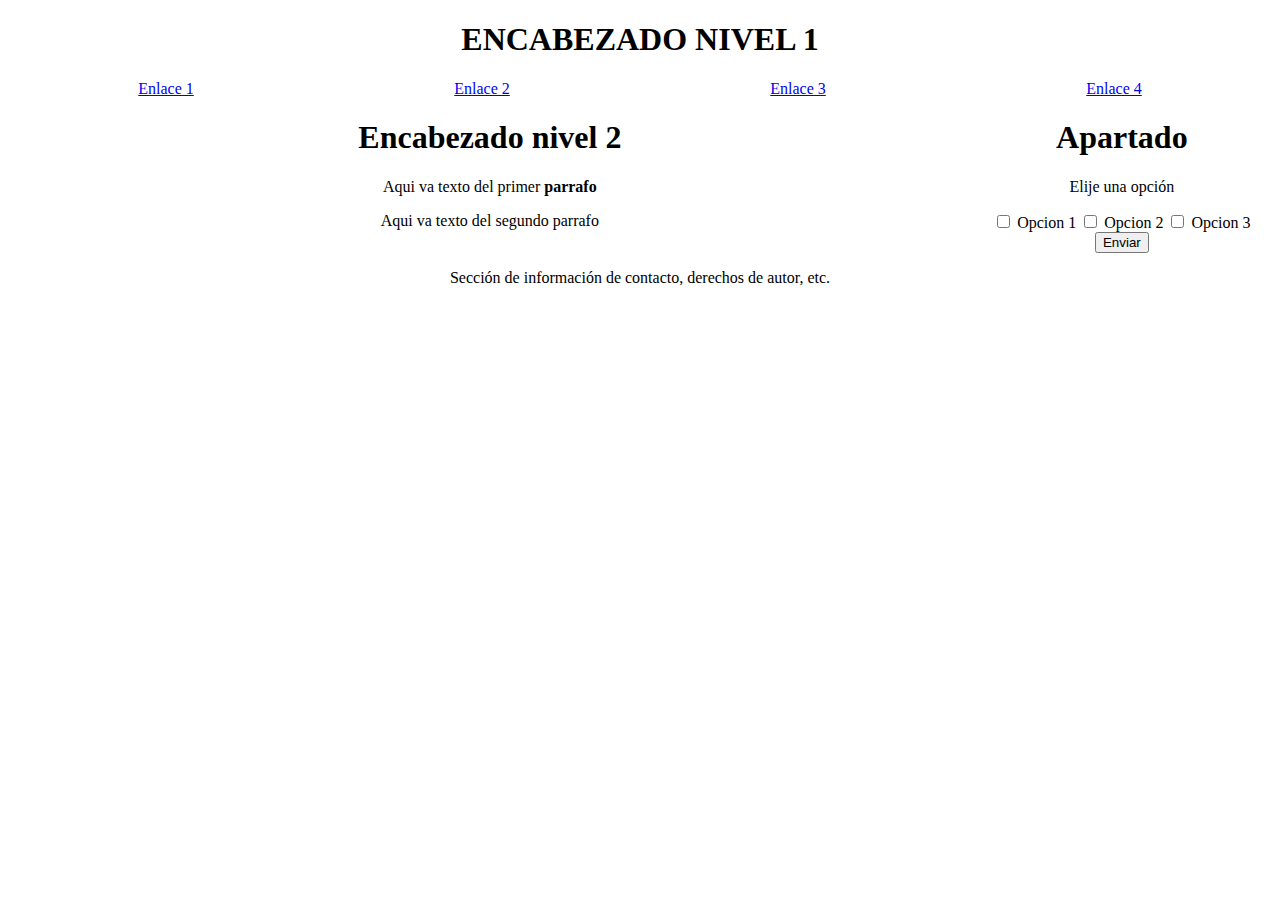
<file: entregable/index.html>
<!DOCTYPE html>
<html lang="en">
<head>
    <meta charset="UTF-8">
    <meta name="viewport" content="width=device-width, initial-scale=1.0">
    <title>Document</title>
    <style>
        body{
            text-align: center;
        }
        h1{
            text-align: center;
        }
        nav{
            display: flex;
            justify-content: space-around;
        }
        main{
            display: flex;
        }
        form{
            text-align: center;
        }
        footer{
            text-align: center;
        }
        section{
            width: 80%;
        }
    </style>
</head>
<body>
    <header>
        <hgroup>
            <h1>ENCABEZADO NIVEL 1</h1>
        </hgroup>
        <nav>
            <a href="#Enlace1">Enlace 1</a>
            <a href="#Enlace2">Enlace 2</a>
            <a href="#Enlace3">Enlace 3</a>
            <a href="#Enlace4">Enlace 4</a>
        </nav>
    </header>
    <main>
        <section>
            <hgroup>
                <h1>Encabezado nivel 2</h1>
            </hgroup>
            <p>Aqui va texto del primer <b>parrafo</b></p>
            <p>Aqui va texto del segundo parrafo</p>
        </section>
        <aside>
            <h1>Apartado</h1>
            <p>Elije una opción</p>
            <input type="checkbox">
            <label>Opcion 1</label>
            <input type="checkbox">
            <label>Opcion 2</label>
            <input type="checkbox">
            <label>Opcion 3</label>
                <button>Enviar</button>
        </aside>
    </main>
    <footer>
        <p>
            Sección de información de contacto, derechos de autor, etc.
        </p>
    </footer>
</body>
</html>
</file>
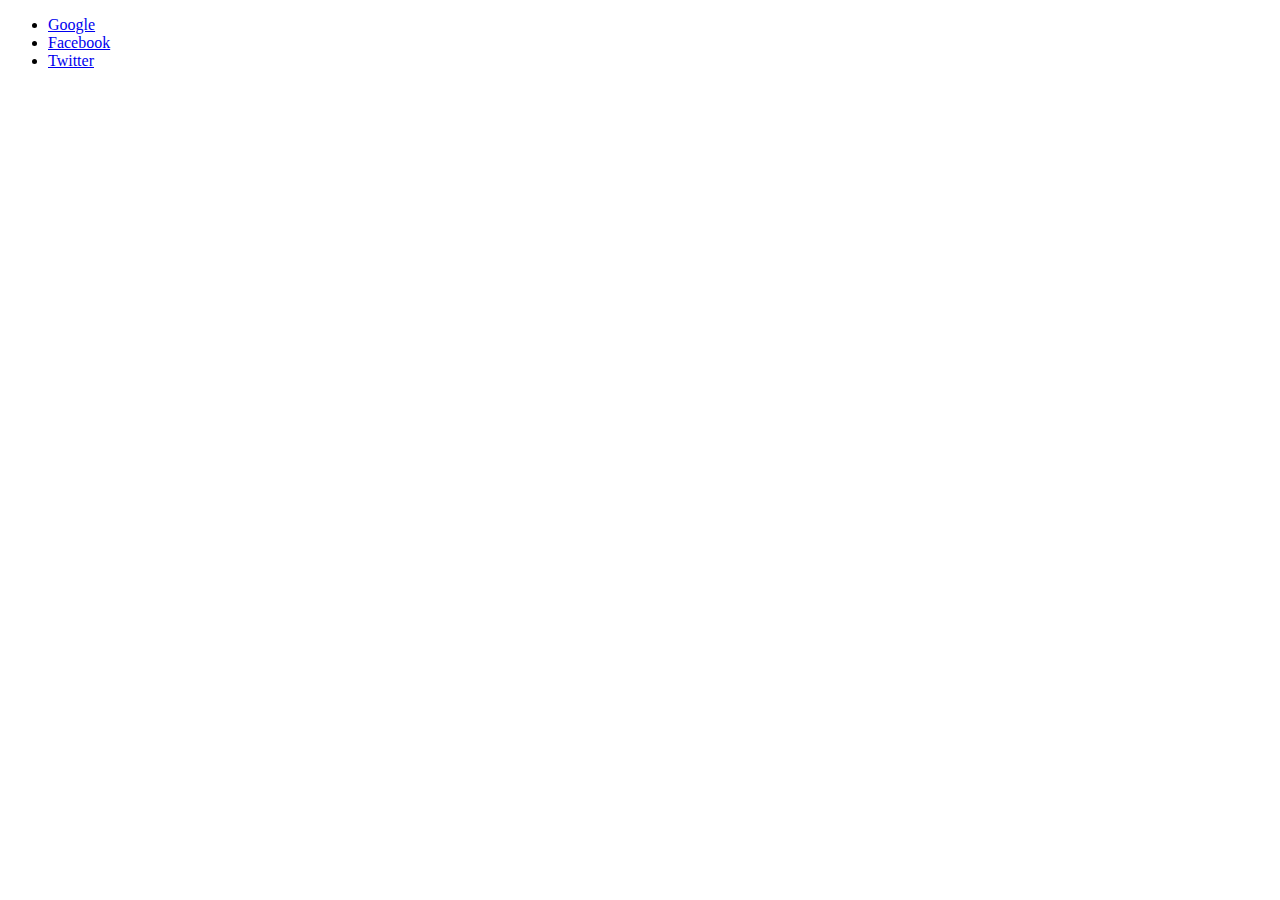
<file: estructara/ej2/index.html>
<!DOCTYPE html>
<html lang="en">
<head>
    <meta charset="UTF-8">
    <meta name="viewport" content="width=device-width, initial-scale=1.0">
    <title>Document</title>
</head>
<body>
   <ul>
    <li>
        <a href="https:\\google.com" target="_blank">Google</a>
    </li>
    <li>
        <a href="https:\\facebook.com" target="_blank">Facebook</a>
    </li>
    <li>
        <a href="https:\\twitter.com" target="_blank">Twitter</a>
    </li>
   </ul> 
</body>
</html>
</file>
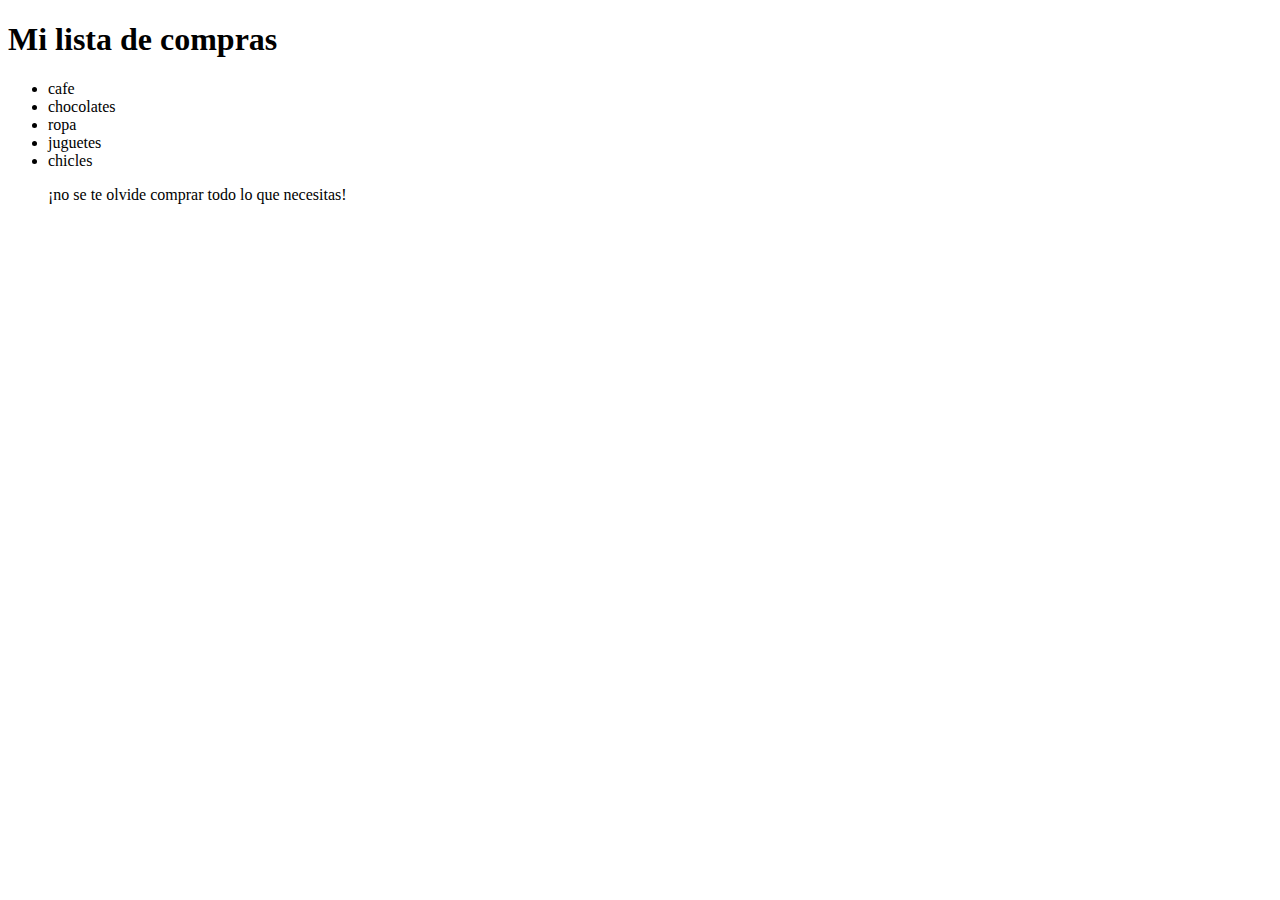
<file: estructara/ej3/index.html>
<!DOCTYPE html>
<html lang="en">
<head>
    <meta charset="UTF-8">
    <meta name="viewport" content="width=device-width, initial-scale=1.0">
    <title>Document</title>
</head>
<body>
    <h1>Mi lista de compras</h1>
  <ul>
    <li>cafe</li>
    <li>chocolates</li>
    <li>ropa</li>
    <li>juguetes</li>
    <li>chicles</li>
    <p>¡no se te olvide comprar todo lo que necesitas!</p>
  </ul>  
</body>
</html>
</file>
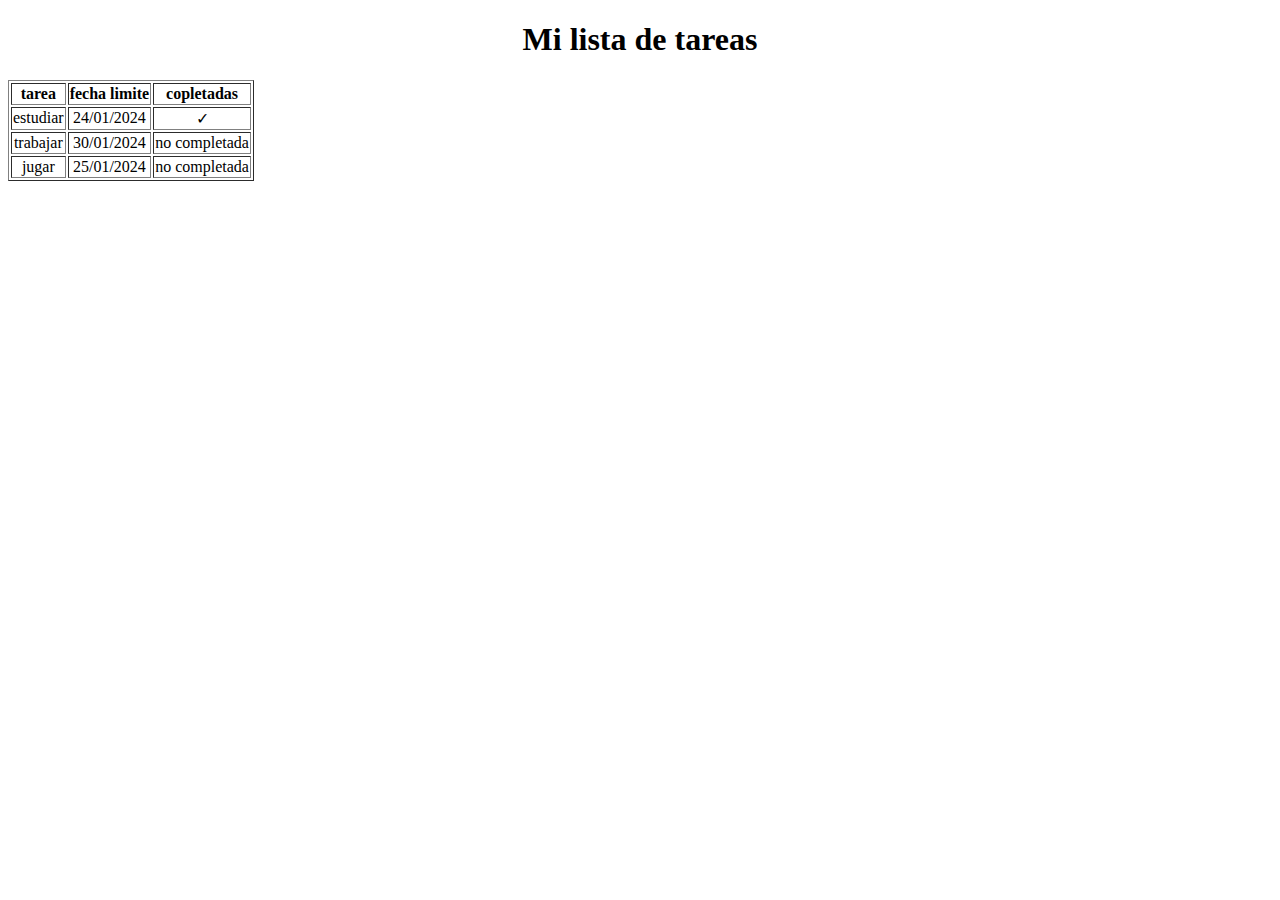
<file: estructara/ej4/index.html>
<!DOCTYPE html>
<html lang="es">
<head>
    <meta charset="UTF-8">
    <meta name="viewport" content="width=device-width, initial-scale=1.0">
    <title>Document</title>
</head>
<body style="text-align: center;">
    <h1>Mi lista de tareas</h1>
    <table border="1">
        <tr>
            <th>tarea</th>
            <th>fecha limite</th>
            <th>copletadas</th>
        </tr>
        <tr>
            <td>estudiar</td>
            <td>24/01/2024</td>
            <td>✓</td>
        </tr>
        <tr>
            <td>trabajar</td>
            <td>30/01/2024</td>
            <td>no completada</td>
        </tr>
        <tr>
            <td>jugar</td>
            <td>25/01/2024</td>
            <td>no completada</td>
        </tr>
    </table>
</body>
</html>
</file>
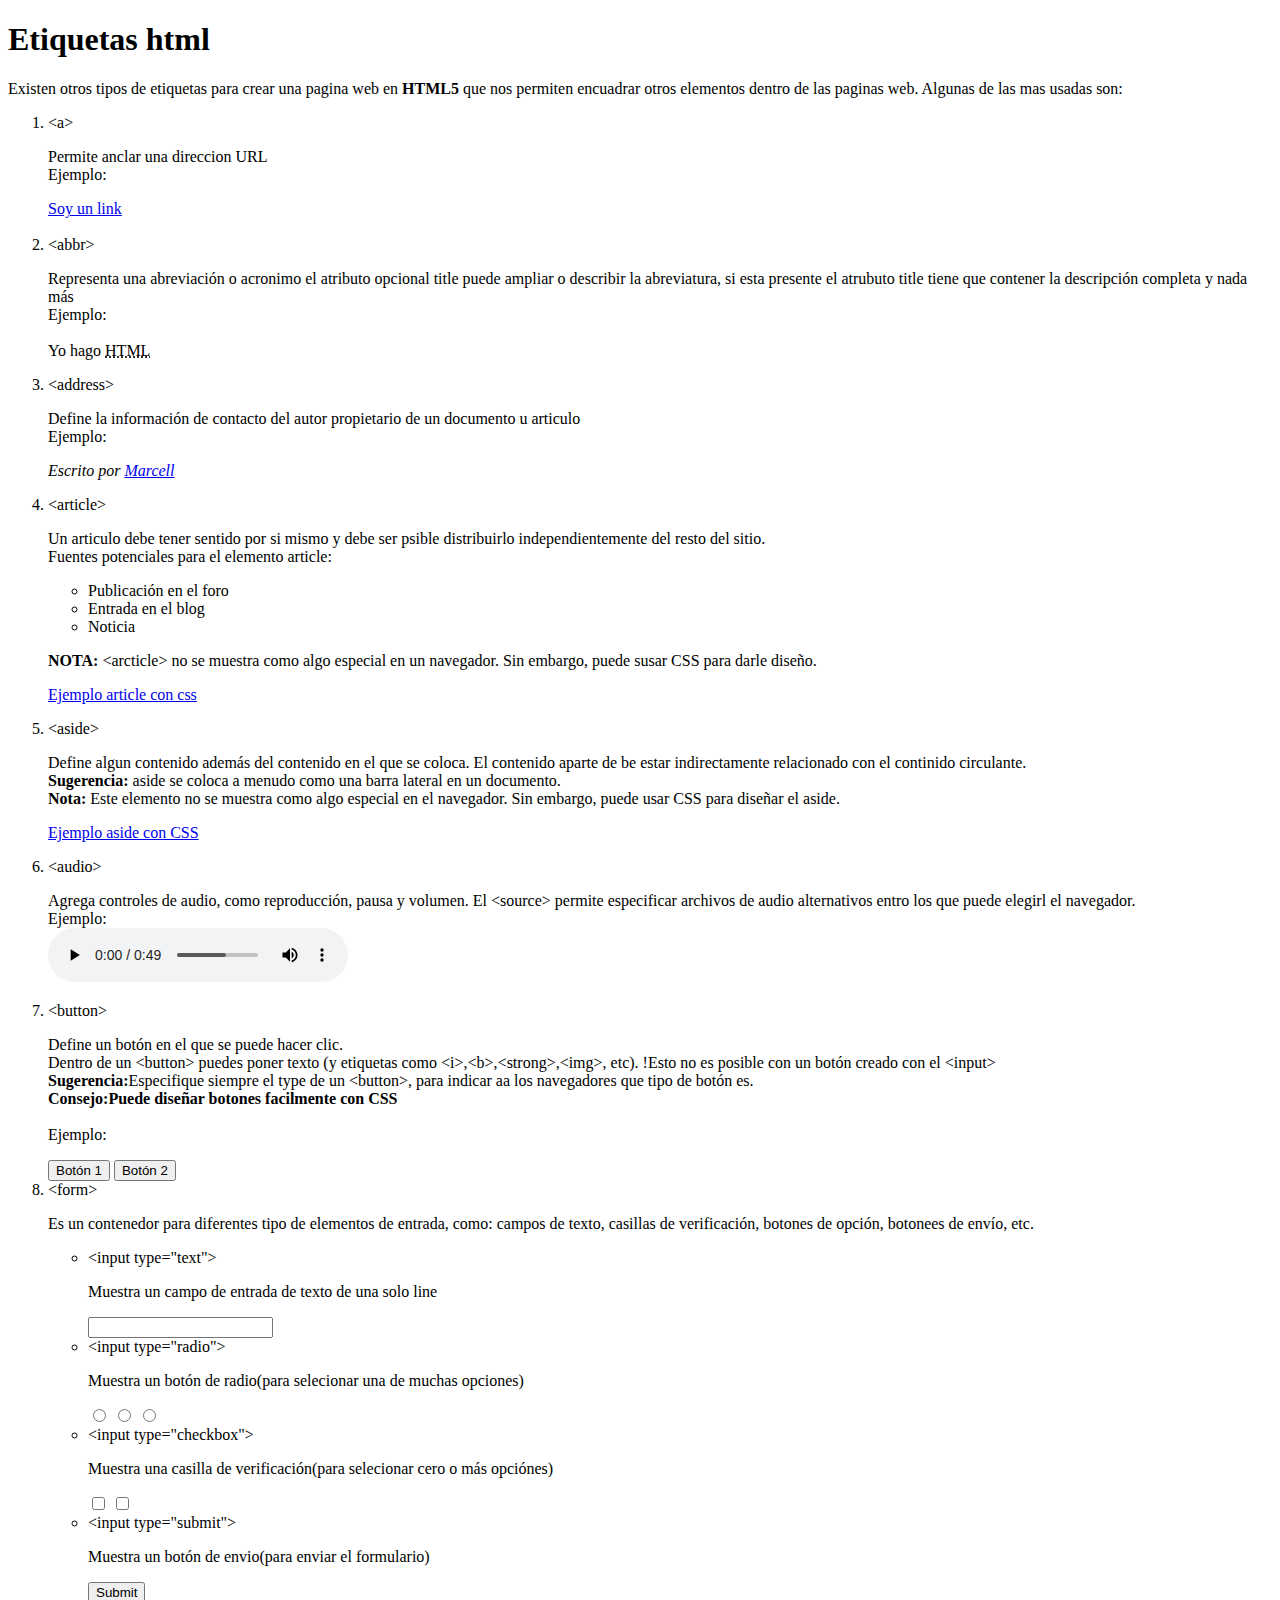
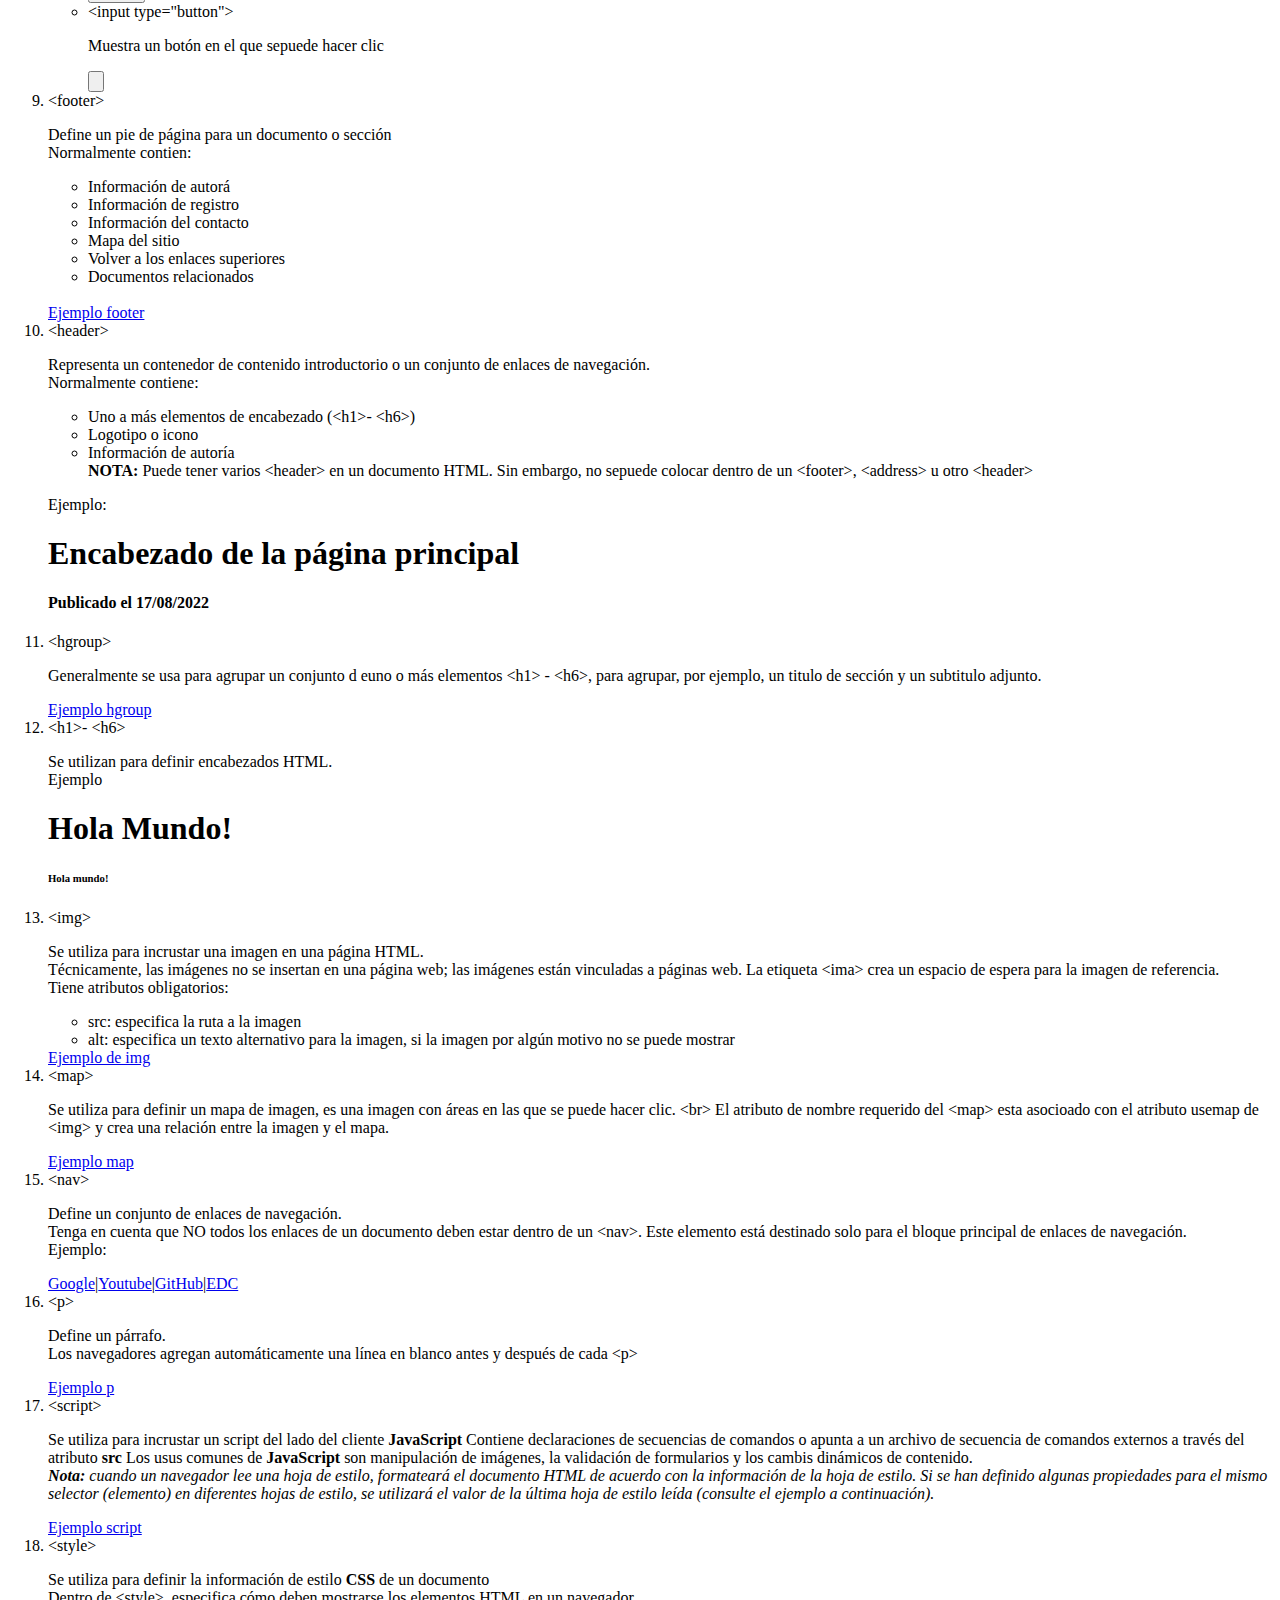
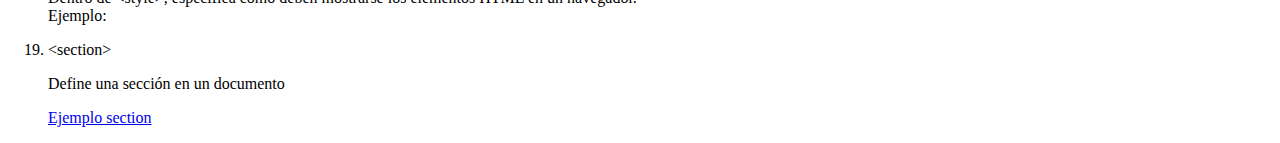
<file: estructara/ej5/index.html>
<!DOCTYPE html>
<html lang="en">
<head>
    <meta charset="UTF-8">
    <meta name="viewport" content="width=device-width, initial-scale=1.0">
    <title>Document</title>
</head>
<body>
   <h1>Etiquetas html</h1> 
   <p>
    Existen otros tipos de etiquetas para crear una pagina web en <strong>HTML5</strong> que
    nos permiten encuadrar otros elementos dentro de las paginas web. Algunas de las mas usadas son:
 </p>
 <ol>
<li>&lt;a&gt;</li>
<p>Permite anclar una direccion URL <br>
    Ejemplo:
</p>
<a href="#">Soy un link</a><br><br>
<li>&lt;abbr&gt;</li>
<p>
    Representa una abreviación o acronimo el atributo opcional title puede ampliar o describir la 
    abreviatura, si esta presente el atrubuto title tiene que contener la descripción completa y nada más <br>
    Ejemplo: <br><br>
Yo hago <abbr title=" HyperText Markup Language">HTML</abbr>
</p>
<li>&lt;address&gt;</li>
<p>
    Define la información de contacto del autor propietario de un documento u articulo <br>
    Ejemplo: <br>
    <address>Escrito por <a href="#">Marcell</a></address> 
</p>
<li>&lt;article&gt;</li>
<p>
    Un articulo debe tener sentido por si mismo y debe ser psible distribuirlo independientemente del resto del sitio. <br>
    Fuentes potenciales para el elemento article: <br>
</p>
<ul>
    <li>Publicación en el foro</li> 
    <li>Entrada en el blog</li>
    <li>Noticia</li>
 </ul>
 <p>
    <strong>NOTA:</strong> &lt;arcticle&gt; no se muestra como algo especial en un navegador. Sin embargo,
    puede susar CSS para darle diseño. <br>
    <article></article>
    <a href="example/article.html">Ejemplo article con css</a>
 </p>
<li>&lt;aside&gt;</li>
<p>
    Define algun contenido además del contenido en el que se coloca. El contenido aparte de be estar
    indirectamente relacionado con el continido circulante. <br>
    <strong>Sugerencia:</strong> aside se coloca a menudo como una barra lateral en un documento. <br>
    <strong>Nota:</strong> Este elemento no se muestra como algo especial en el navegador. Sin embargo, puede usar CSS para
    diseñar el aside. <br>
    <aside></aside>
    <a href="example/aside.html">Ejemplo aside con CSS</a>
</p>
<li>&lt;audio&gt;</li>
<p>
    Agrega controles de audio, como reproducción, pausa y volumen. El &lt;source&gt; permite especificar
archivos de audio alternativos entro los que puede elegirl el navegador. <br>
Ejemplo: <br>
<audio controls>
    <source src="audio/teclado-mecanografia.mp3">
</audio>
</p>
<li>&lt;button&gt;</li>
<p>
    Define un botón en el que se puede hacer clic. <br>
    Dentro de un &lt;button&gt; puedes poner texto (y etiquetas como &lt;i&gt;,&lt;b&gt;,&lt;strong&gt;,&lt;img&gt;, etc). !Esto no es 
    posible con un botón creado con el &lt;input&gt; <br>
    <strong>Sugerencia:</strong>Especifique siempre el type de un &lt;button&gt;, para indicar aa los navegadores que tipo de botón es. <br>
    <strong>Consejo:Puede diseñar botones facilmente con CSS</strong> <br><br>
    Ejemplo: <br>
</p>
<button>Botón 1</button> <button>Botón 2</button>
<li>&lt;form&gt;</li>
<p>
    Es un contenedor para diferentes tipo de elementos de entrada, como: campos de texto, casillas de
verificación, botones de opción, botonees de envío, etc.
</p>
<ul>
    <li>&lt;input type="text"&gt;</li>
    <p>Muestra un campo de entrada de texto de una solo line</p>
    <input type="text">
    <li>&lt;input type="radio"&gt;</li>
    <p>Muestra un botón de radio(para selecionar una de muchas opciones)</p>
    <input type="radio"> <input type="radio"> <input type="radio">
    <li>&lt;input type="checkbox"&gt;</li>
    <p>Muestra una casilla de verificación(para selecionar cero o más opciónes)</p>
    <input type="checkbox"> <input type="checkbox"> 
    <li>&lt;input type="submit"&gt;</li>
    <p>Muestra un botón de envio(para enviar el formulario)</p>
    <input type="submit">
    <li>&lt;input type="button"&gt;</li>
    <p>Muestra un botón en el que sepuede hacer clic</p>
    <input type="button">
</ul>
<li>&lt;footer&gt;</li>
<p>
    Define un pie de página para un documento o sección <br>
    Normalmente contien:
</p>
<ul>
    <li>Información de autorá</li>
    <li>Información de registro</li>
    <li>Información del contacto</li>
    <li>Mapa del sitio</li>
    <li>Volver a los enlaces superiores</li>
    <li>Documentos relacionados</li>
</ul> <br>
<footer></footer>
<a href="example/footer.html">Ejemplo footer</a>
<li>&lt;header&gt;</li>
<p>
    Representa un contenedor de contenido introductorio o un conjunto de enlaces de navegación. <br>
    Normalmente contiene: <br>
</p>
<ul>
    <li>Uno a más elementos de encabezado (&lt;h1&gt;- &lt;h6&gt;)</li>
    <li>Logotipo o icono</li>
    <li>Información de autoría</li>
    <strong>NOTA:</strong> Puede tener varios &lt;header&gt; en un documento HTML. Sin embargo, no sepuede colocar
        dentro de un &lt;footer&gt;, &lt;address&gt; u otro &lt;header&gt; <br>
</ul>
<p>
    Ejemplo:
</p>
<h1><strong>Encabezado de la página principal</strong></h1> 
<h4>Publicado el 17/08/2022</h4>
<li>&lt;hgroup&gt;</li>
<p>Generalmente se usa para agrupar un conjunto d euno o más elementos &lt;h1&gt; - &lt;h6&gt;, para agrupar, por
    ejemplo, un titulo de sección y un subtitulo adjunto.
</p>
<hgroup></hgroup>
<a href="example/hgroup.html">Ejemplo hgroup</a>
<li>&lt;h1&gt;- &lt;h6&gt;</li>
<p>
    Se utilizan para definir encabezados HTML. <br>
    Ejemplo
    <h1><strong>Hola Mundo!</strong></h1>
    <h6><strong>Hola mundo!</strong></h6>
</p>
<li>&lt;img&gt;</li>
<p>
    Se utiliza para incrustar una imagen en una página HTML. <br>
    Técnicamente, las imágenes no se insertan en una página web; las imágenes están vinculadas a páginas
    web. La etiqueta &lt;ima&gt; crea un espacio de espera para la imagen de referencia. <br>
    Tiene atributos obligatorios:
</p>
<ul>
    <li>src: especifica la ruta a la imagen</li>
    <li>alt: especifica un texto alternativo para la imagen, si la imagen por algún motivo no se puede mostrar</li>
</ul> 
<a href="example/img.html">Ejemplo de img</a>
<li>&lt;map&gt;</li>
<p>
    Se utiliza para definir un mapa de imagen, es una imagen con áreas en las que se puede hacer clic. &lt;br&gt;
    El atributo de nombre requerido del &lt;map&gt; esta asocioado con el atributo usemap de &lt;img&gt; y crea una
    relación entre la imagen y el mapa.
</p>
<a href="example/map.html">Ejemplo map</a>
<li>&lt;nav&gt;</li>
<p>
    Define un conjunto de enlaces de navegación. <br>
    Tenga en cuenta que NO todos los enlaces de un documento deben estar dentro de un &lt;nav&gt;. Este
    elemento está destinado solo para el bloque principal de enlaces de navegación. <br>
    Ejemplo:
</p>
<nav><a href="google.com">Google</a>|<a href="youtube.com">Youtube</a>|<a href="github.com">GitHub</a>|<a href="EDC.com">EDC</a>
</nav>
<LI>&lt;p&gt;</LI>
<p>
    Define un párrafo. <br> 
    Los navegadores agregan automáticamente una línea en blanco antes y después de cada &lt;p&gt;
</p>
<a href="example/p.html">Ejemplo p</a>
<li>&lt;script&gt;</li>
<p>
    Se utiliza para incrustar un script del lado del cliente  <strong>JavaScript</strong>
Contiene declaraciones de secuencias de comandos o apunta a un archivo de secuencia de comandos
externos a través del atributo <strong>src</strong> 
Los usus comunes de <strong>JavaScript</strong> son manipulación de imágenes, la validación de formularios y los
cambis dinámicos de contenido. <br>
<i> <strong>Nota:</strong> cuando un navegador lee una hoja de estilo, formateará el documento HTML de acuerdo con la
información de la hoja de estilo. Si se han definido algunas propiedades para el mismo selector
(elemento) en diferentes hojas de estilo, se utilizará el valor de la última hoja de estilo leída (consulte el
ejemplo a continuación).</i>
</p>
<a href="example/script.html">Ejemplo script</a>
<li>&lt;style&gt;</li>
<p>
    Se utiliza para definir la información de estilo <strong>CSS</strong> de un documento <br>
    Dentro de &lt;style&gt;, especifica cómo deben mostrarse los elementos HTML en un navegador. <br> 
    Ejemplo:
</p>
<li>&lt;section&gt;</li>
<p>
    Define una sección en un documento
</p>
<a href="example/section.html">Ejemplo section</a>
</ol>
</body>
</html>
</file>
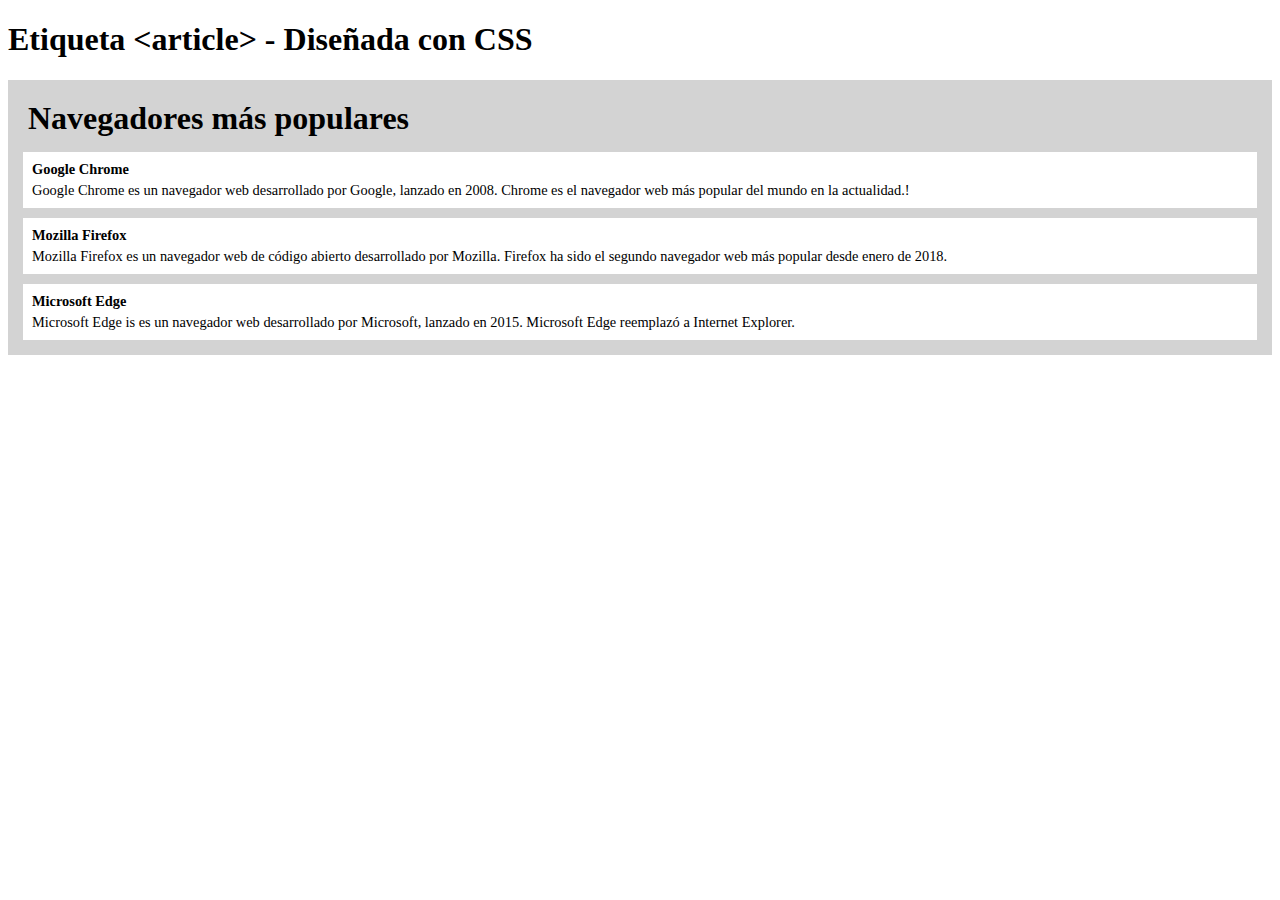
<file: estructara/ej5/example/article.html>
<!DOCTYPE html>
<html>

<head>
    <style>
        .all-browsers {
            margin: 0;
            padding: 5px;
            background-color: lightgray;
        }

        .all-browsers h1,.browser {
            margin: 10px;
            padding: 5px;
        }

        .browser {
            background: white;
        }

        .browser>h2,
        p {
            margin: 4px;
            font-size: 90%;
        }
    </style>
</head>

<body>

    <h1>Etiqueta &lt;article&gt; - Diseñada con CSS</h1>

    <article class="all-browsers">
        <h1>Navegadores más populares</h1>
        <article class="browser">
            <h2>Google Chrome</h2>
            <p>Google Chrome es un navegador web desarrollado por Google, lanzado en 2008. Chrome es el navegador web
                más popular del mundo en la actualidad.!</p>
        </article>
        <article class="browser">
            <h2>Mozilla Firefox</h2>
            <p>Mozilla Firefox es un navegador web de código abierto desarrollado por Mozilla. Firefox ha sido el segundo navegador web más popular desde enero de 2018.</p>
        </article>
        <article class="browser">
            <h2>Microsoft Edge</h2>
            <p>Microsoft Edge is es un navegador web desarrollado por Microsoft, lanzado en 2015. Microsoft Edge reemplazó a Internet Explorer.</p>
        </article>
    </article>

</body>

</html>
</file>
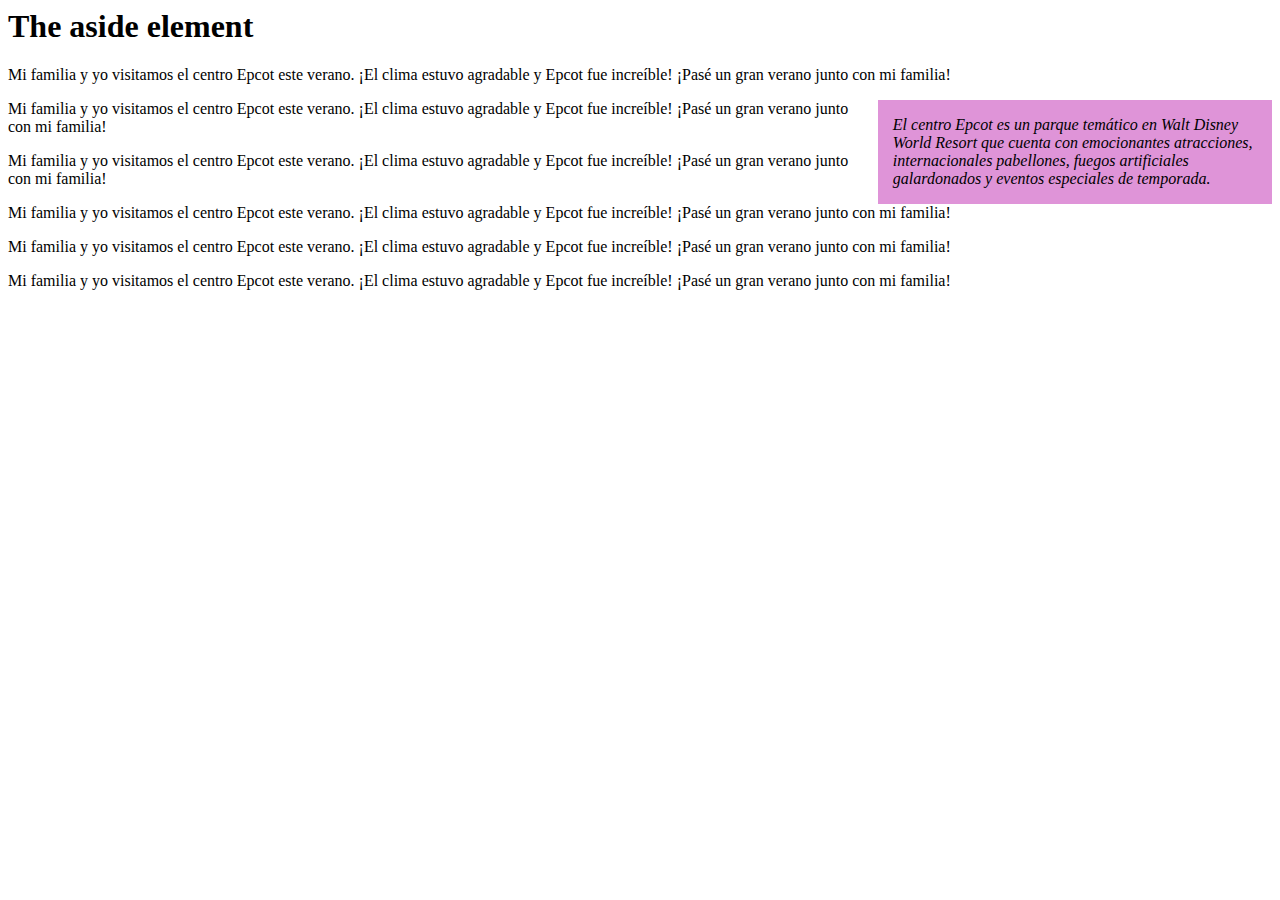
<file: estructara/ej5/example/aside.html>
<html lang="en">

<head>
    <style>
        aside {
            width: 30%;
            padding-left: 15px;
            margin-left: 15px;
            float: right;
            font-style: italic;
            background-color: rgba(178, 0, 163, 0.421);
        }
    </style>
</head>

<body>

    <h1>The aside element</h1>

    <p>Mi familia y yo visitamos el centro Epcot este verano. ¡El clima estuvo agradable y Epcot fue increíble! ¡Pasé un
        gran verano junto con mi familia!</p>

    <aside>
        <p>
            El centro Epcot es un parque temático en Walt Disney World Resort que cuenta con emocionantes atracciones,
            internacionales
            pabellones, fuegos artificiales galardonados y eventos especiales de temporada.</p>
    </aside>

    <p>Mi familia y yo visitamos el centro Epcot este verano. ¡El clima estuvo agradable y Epcot fue increíble! ¡Pasé un gran verano junto con mi familia!</p>
    <p>Mi familia y yo visitamos el centro Epcot este verano. ¡El clima estuvo agradable y Epcot fue increíble! ¡Pasé un gran verano junto con mi familia!</p>
    <p>Mi familia y yo visitamos el centro Epcot este verano. ¡El clima estuvo agradable y Epcot fue increíble! ¡Pasé un gran verano junto con mi familia!</p>
    <p>Mi familia y yo visitamos el centro Epcot este verano. ¡El clima estuvo agradable y Epcot fue increíble! ¡Pasé un gran verano junto con mi familia!</p>
    <p>Mi familia y yo visitamos el centro Epcot este verano. ¡El clima estuvo agradable y Epcot fue increíble! ¡Pasé un gran verano junto con mi familia!</p>

</body>

</html>
</file>
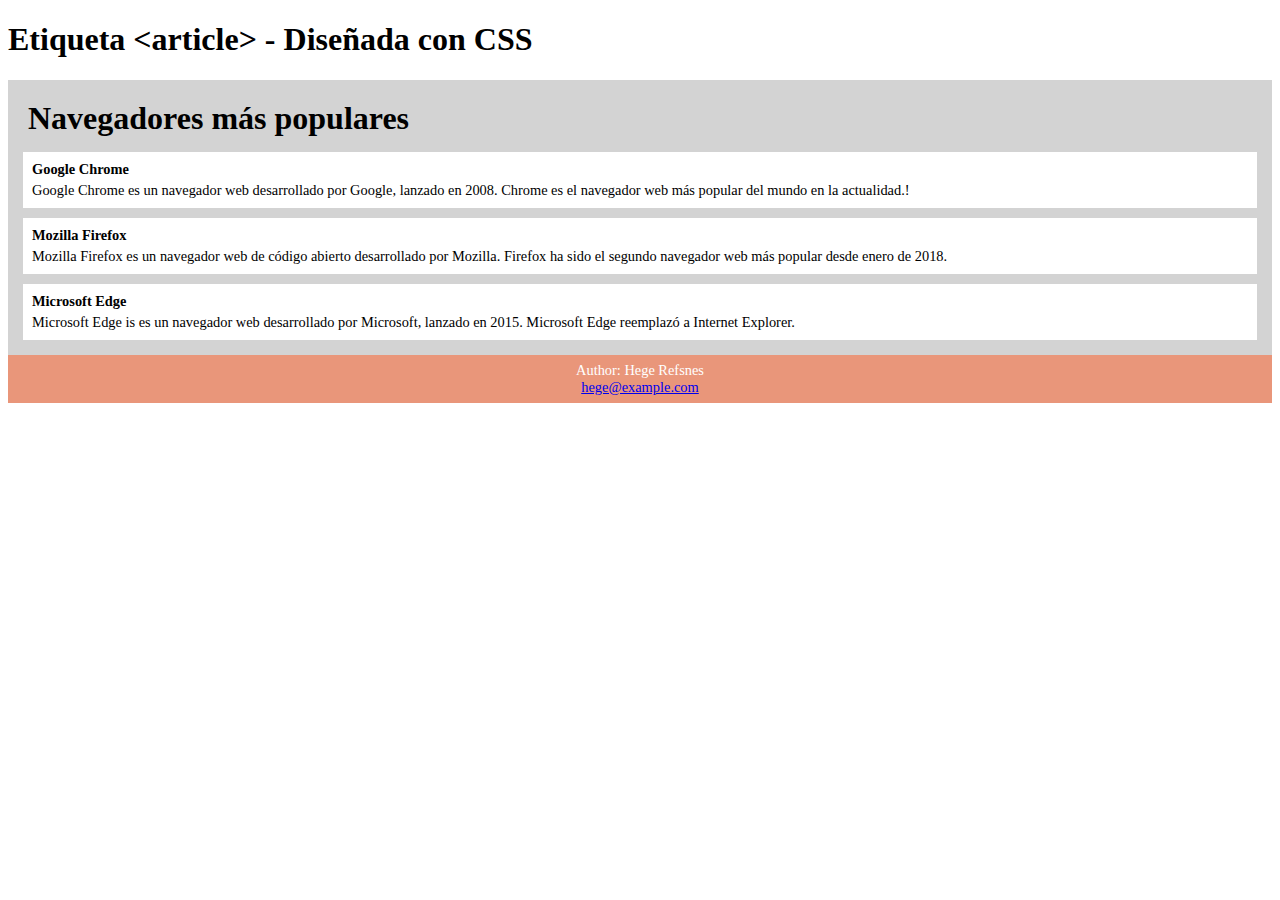
<file: estructara/ej5/example/footer.html>
<!DOCTYPE html>
<html>

<head>
    <style>
        .all-browsers {
            margin: 0;
            padding: 5px;
            background-color: lightgray;
        }

        .all-browsers h1,
        .browser {
            margin: 10px;
            padding: 5px;
        }

        .browser {
            background: white;
        }

        .browser>h2,
        p {
            margin: 4px;
            font-size: 90%;
        }

        footer {
            text-align: center;
            padding: 3px;
            background-color: DarkSalmon;
            color: white;
        }
    </style>
</head>

<body>

    <h1>Etiqueta &lt;article&gt; - Diseñada con CSS</h1>

    <article class="all-browsers">
        <h1>Navegadores más populares</h1>
        <article class="browser">
            <h2>Google Chrome</h2>
            <p>Google Chrome es un navegador web desarrollado por Google, lanzado en 2008. Chrome es el navegador web
                más popular del mundo en la actualidad.!</p>
        </article>
        <article class="browser">
            <h2>Mozilla Firefox</h2>
            <p>Mozilla Firefox es un navegador web de código abierto desarrollado por Mozilla. Firefox ha sido el
                segundo navegador web más popular desde enero de 2018.</p>
        </article>
        <article class="browser">
            <h2>Microsoft Edge</h2>
            <p>Microsoft Edge is es un navegador web desarrollado por Microsoft, lanzado en 2015. Microsoft Edge
                reemplazó a Internet Explorer.</p>
        </article>
    </article>
    <footer>
        <p>Author: Hege Refsnes<br>
            <a href="mailto:hege@example.com">hege@example.com</a>
        </p>
    </footer>
</body>

</html>
</file>
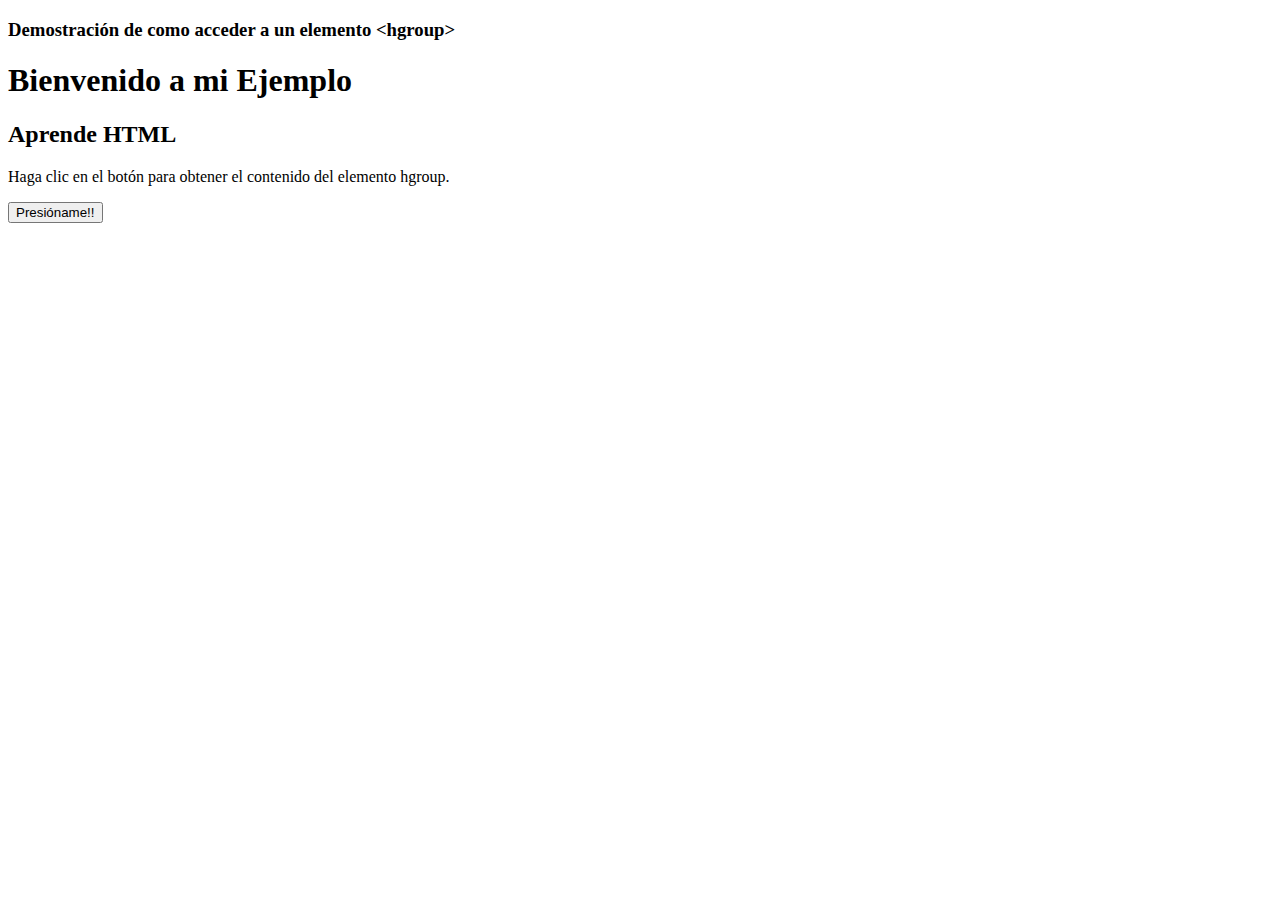
<file: estructara/ej5/example/hgroup.html>
<!DOCTYPE html>
<html>
<body>

<h3>Demostración de como acceder a un elemento &lt;hgroup&gt;</h3>

<hgroup id="miHgroup">
  <h1>Bienvenido a mi Ejemplo</h1>
  <h2>Aprende HTML</h2>
</hgroup>

<p>Haga clic en el botón para obtener el contenido del elemento hgroup.</p>

<button onclick="miFuncion()">Presióname!!</button>

<p id="demo"></p>

<script>
function miFuncion() {
  var x = document.getElementById("miHgroup").innerHTML;
  document.getElementById("demo").innerHTML = x;
}
</script>

</body>
</html>
</file>
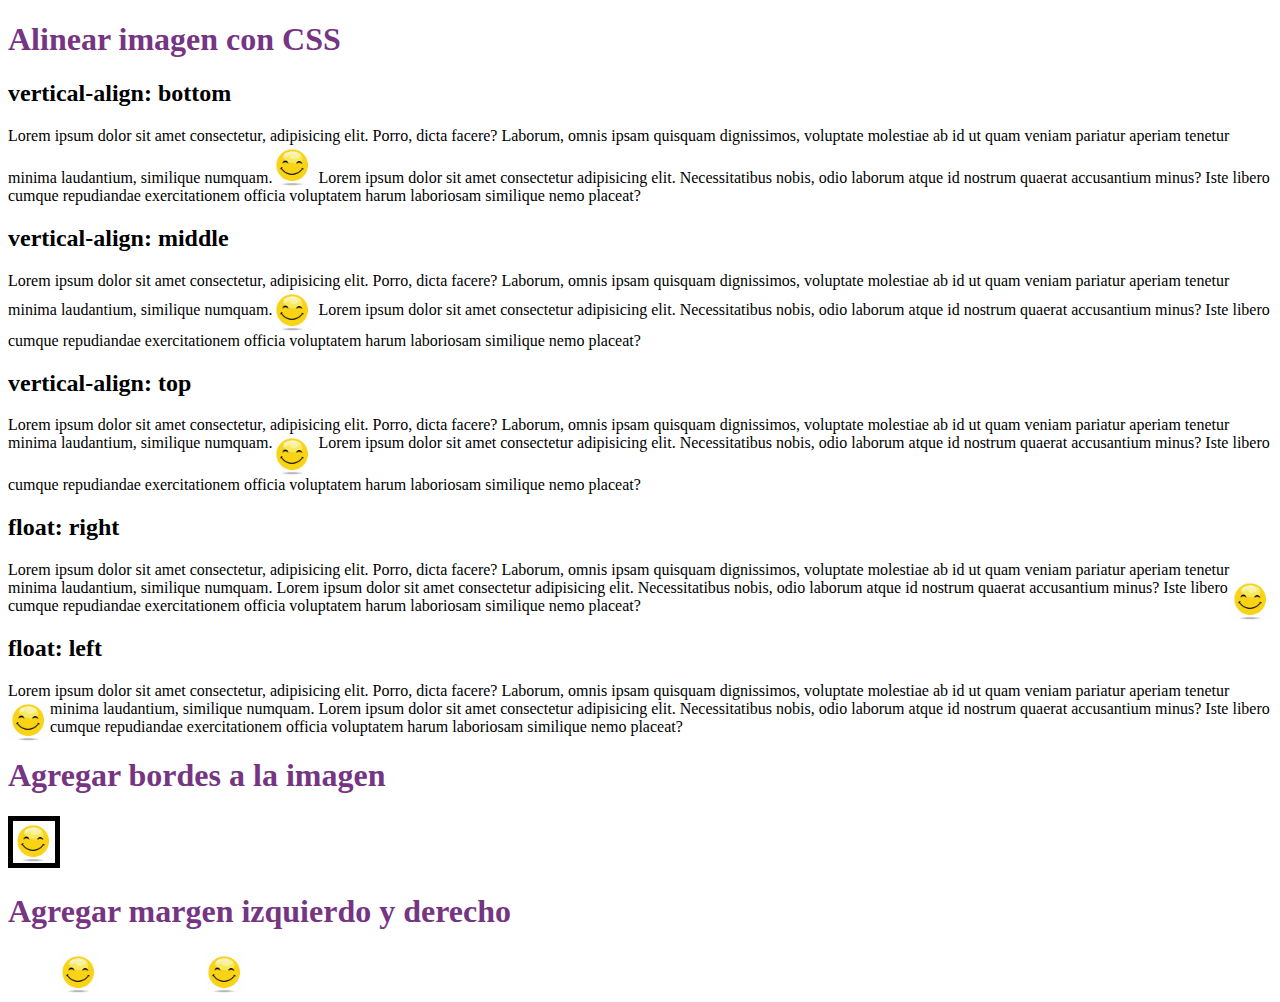
<file: estructara/ej5/example/img.html>
<!DOCTYPE html>
<html>

<body>
    <style>
        h1 {
            color: rgb(118, 53, 131);
        }
    </style>
    <h1>Alinear imagen con CSS</h1>

    <h2>vertical-align: bottom</h2>
    <p>
        Lorem ipsum dolor sit amet consectetur, adipisicing elit. Porro, dicta facere? Laborum, omnis ipsam quisquam
        dignissimos, voluptate molestiae ab id ut quam veniam pariatur aperiam tenetur minima laudantium, similique
        numquam.<img src="../img/smiley.gif" alt="Smiley face" width="42" height="42" style="vertical-align:bottom">
        Lorem ipsum dolor sit amet consectetur adipisicing elit. Necessitatibus nobis, odio laborum atque id nostrum
        quaerat accusantium minus? Iste libero cumque repudiandae exercitationem officia voluptatem harum laboriosam
        similique nemo placeat?
    </p>

    <h2>vertical-align: middle</h2>
    <p>
        Lorem ipsum dolor sit amet consectetur, adipisicing elit. Porro, dicta facere? Laborum, omnis ipsam quisquam
        dignissimos, voluptate molestiae ab id ut quam veniam pariatur aperiam tenetur minima laudantium, similique
        numquam.<img src="../img/smiley.gif" alt="Smiley face" width="42" height="42" style="vertical-align:middle">
        Lorem ipsum dolor sit amet consectetur adipisicing elit. Necessitatibus nobis, odio laborum atque id nostrum
        quaerat accusantium minus? Iste libero cumque repudiandae exercitationem officia voluptatem harum laboriosam
        similique nemo placeat?
    </p>

    <h2>vertical-align: top</h2>
    <p>
        Lorem ipsum dolor sit amet consectetur, adipisicing elit. Porro, dicta facere? Laborum, omnis ipsam quisquam
        dignissimos, voluptate molestiae ab id ut quam veniam pariatur aperiam tenetur minima laudantium, similique
        numquam.<img src="../img/smiley.gif" alt="Smiley face" width="42" height="42" style="vertical-align:top">
        Lorem ipsum dolor sit amet consectetur adipisicing elit. Necessitatibus nobis, odio laborum atque id nostrum
        quaerat accusantium minus? Iste libero cumque repudiandae exercitationem officia voluptatem harum laboriosam
        similique nemo placeat?
    </p>

    <h2>float: right</h2>
    <p>
        Lorem ipsum dolor sit amet consectetur, adipisicing elit. Porro, dicta facere? Laborum, omnis ipsam quisquam
        dignissimos, voluptate molestiae ab id ut quam veniam pariatur aperiam tenetur minima laudantium, similique
        numquam.<img src="../img/smiley.gif" alt="Smiley face" width="42" height="42" style="float:right">
        Lorem ipsum dolor sit amet consectetur adipisicing elit. Necessitatibus nobis, odio laborum atque id nostrum
        quaerat accusantium minus? Iste libero cumque repudiandae exercitationem officia voluptatem harum laboriosam
        similique nemo placeat?
    </p>

    <h2>float: left</h2>
    <p>
        Lorem ipsum dolor sit amet consectetur, adipisicing elit. Porro, dicta facere? Laborum, omnis ipsam quisquam
        dignissimos, voluptate molestiae ab id ut quam veniam pariatur aperiam tenetur minima laudantium, similique
        numquam.<img src="../img/smiley.gif" alt="Smiley face" width="42" height="42" style="float:left">
        Lorem ipsum dolor sit amet consectetur adipisicing elit. Necessitatibus nobis, odio laborum atque id nostrum
        quaerat accusantium minus? Iste libero cumque repudiandae exercitationem officia voluptatem harum laboriosam
        similique nemo placeat?
    </p>
    <h1>Agregar bordes a la imagen</h1>
    <img src="../img/smiley.gif" alt="Smiley face" width="42" height="42" style="border:5px solid black">
    <h1>Agregar margen izquierdo y derecho</h1>
    <img src="../img/smiley.gif" alt="Smiley face" width="42" height="42" style="vertical-align:middle;margin:0px 50px">
    <img src="../img/smiley.gif" alt="Smiley face" width="42" height="42" style="vertical-align:middle;margin:0px 50px">

</body>

</html>
</file>
